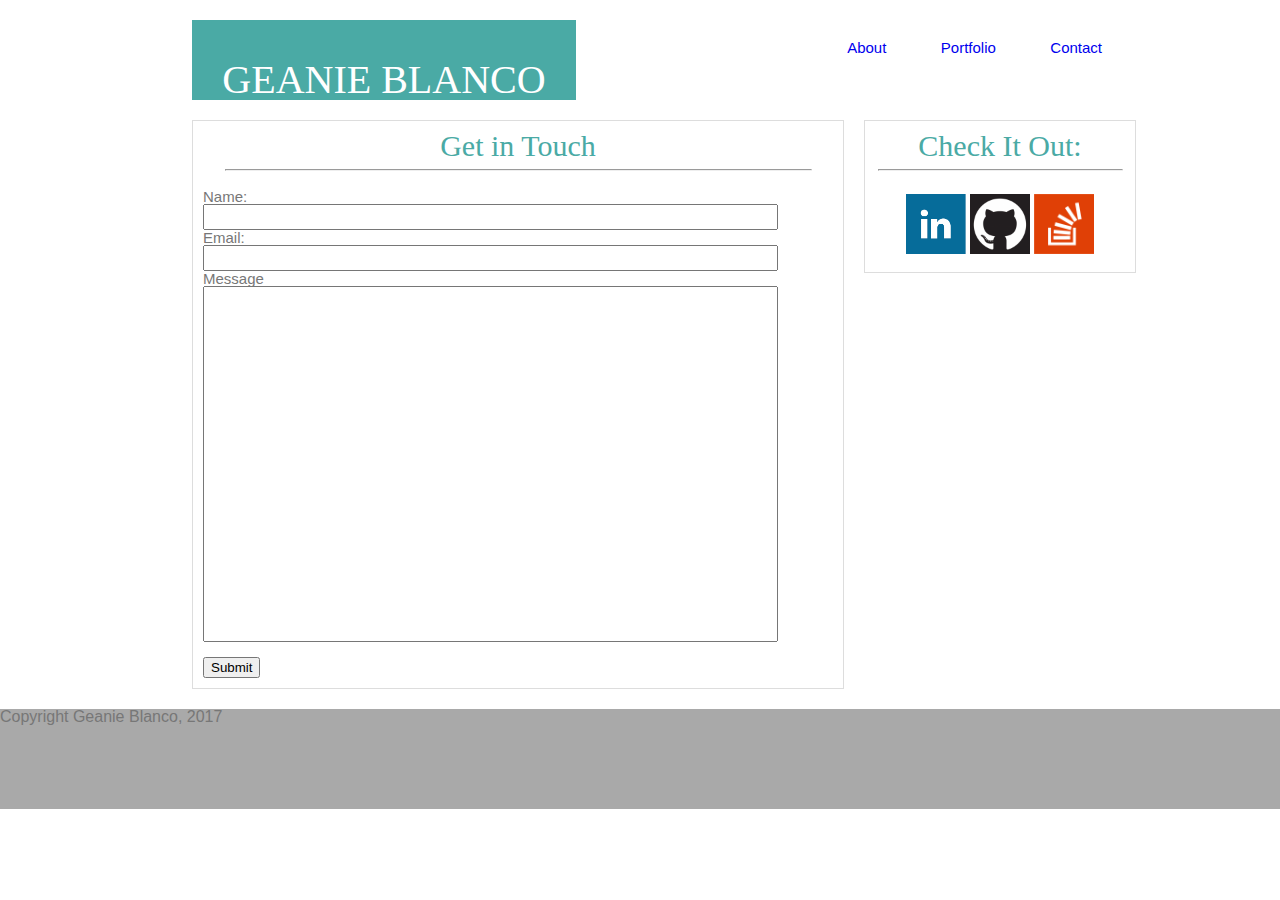
<file: contact.html>
<!DOCTYPE html>
<html>
<head>
	<title>Geanie Blanco | Small Business Marketing Consultant</title>

	<link rel="stylesheet" type="text/css" href="assets/css/reset.css">

	<link rel="stylesheet" type="text/css" href="assets/css/style.css">

</head>
<body class="Site">

<main class="Site-Content">
<!-- Header Image & Navigation -->
<div class="header">
		<div class="title"><p>GEANIE BLANCO</p></div>
		
		<nav class="homenav">
			<ul>
				<li class="navlinks"><a href="index.html"> About</a></li>
				<li class="navlinks"><a href="Portfolio.html">Portfolio</a></li>
				<li class="navlinks"><a href="Contact.html">Contact</a></li>
			</ul></nav>
</div>


<!-- Body -->
<div id="body">
	<div class="bodycontainer">
		<h1 id="headers">Get in Touch</h1>
			<hr>
		<form>
		Name:<br>
			<input type="text" name="firstname" id="textbox"><br>
		Email:<br>
			<input type="text" name="email" id="textbox"><br>
		Message<br>
			<input type="text" name="message" id="messagebox"><br>
		<br>
			<input type="Submit" name="Submit" id="Submit">

		</form>
	</div>
	

	
	<div class="links">
		<h2 id="headers">Check It Out:</h2>
		<hr>
				<a href="https://www.linkedin.com/in/blancoregina/" target="blank"><img src="assets/images/linkedin.png" id="links"></a>

				<a href="http://www.github.com/geanieblanco" target="blank"><img src="assets/images/github.png" id="links"></a>

				<a href="https://stackoverflow.com/users/8316814/geanie-blanco" target="blank"><img src="assets/images/stackoverflow.png" id="links"></a>
	</div>
</div></main>

<!-- FOOTER -->
<footer>
	Copyright Geanie Blanco, 2017
</footer>

</body>
</html>
</file>
<file: assets/css/style.css>
/*HOMEPAGE*/
body {
	font-family: 'Arial', 'Helvetica Neue', Helvetica, sans-serif;
	background-color:#ffffff;
	position: relative;
	/*background-image: url("background.png");*/
	background-repeat:repeat;
	color: #777777;
}

.Site {
  display: flex;
  min-height: 100vh;
  flex-direction: column;
}

.Site-content {
  flex: 1;
}

.header {
	background-color:#ffffff;
	height:100px;
	border-color: #dddddd;
	border-width: 4px;
}

.homenav {
	list-style-type: none;
	text-align: center;
	float: right;
	padding-top:40px;
	margin-right: 10%;
}

.title {
	position:absolute;
	width: 30%;
	margin-left: 15%;
	margin-top:20px;
	padding-top: 40px;
	text-align:center;
	background-color: #4aaaa5;
	font-size: 40px;
	color:white;
	font-family: 'Georgia', Times, 'Times New Roman', serif;
	
}

.navlinks {
	display: inline;
	padding-right:50px;
	font-size:15px;
}

a {
	text-decoration: none;	
}

a:visited {
	text-decoration: none;
	color:#777777;

}

#body {
	width: 960px;
	margin-left: 15%;
	margin-top: 20px;
}

.bodycontainer, .projectcontainer, .formcontainer{
	width:650px;
	background-color:#ffffff;
	overflow: auto;
	float: left;
	vertical-align: middle;
	border-width: 1px;
	border-color: #dddddd;
	border-style: solid;

}

.links {
	background-color:#ffffff;
	width: 270px;
	text-align: center;
	overflow: auto;
	float: left;
	border-width: 1px;
	border-color: #dddddd;
	border-style: solid;
	margin-left: 20px;
}
	
#headers {
	text-align:center;
	font-size: 30px;
	color:#4aaaa5;
	font-family: 'Georgia', Times, 'Times New Roman', serif;
	padding-top: 10px;
}

hr {
	width: 90%;
	color: #dddddd;
}

#profileimg {
	height: 400px;
	float: left;
	padding:15px;
}

#aboutmetext {
	padding: 15px;
	font-size: 15px;
	color:#777777;
}

#links {
	height:60px;
	width:60px;
	display: inline;
	padding-top: 15px;
	padding-bottom: 15px;
}

#footer {
   position:absolute;
   bottom:0;
   width:100%;
   height:100px;
   background-color:#7d7768;
}

/*PORTFOLIO*/


#img {
	width: 300px;
	float: left;
	margin-left: 15px;
	margin-bottom: 15px;
}

#projectimgs {
	width: 100%;
	z-index: 0;
}

.imgcaptions {
	background-color: #4aaaa5;
	z-index: 2;
	position: absolute;
	float: left;
	width:300px;
	height: 40px;
	text-align: center;
	font-size: 20px;
	margin-top: 150px;
	padding-top:10px;
	font-family: 'Georgia', Times, 'Times New Roman', serif;
	color:#cccccc;
}

/*CONTACT*/

form {
	text-align: left;
	padding:10px;
	font-size: 15px;
}

#textbox {
	width: 90%;
	height: 20px;
}

#messagebox {
	width: 90%;
	height: 350px;
}

#submit {
	background-color:#4aaaa5;
	color:white;
	border-radius: 0px;
}

/*FOOTER*/
footer {
	height: 100px;
	background-color:darkgray;
	border-top-color: #4aaaa5;
	border-top-width: 5px;
	margin-top:20px;
	width: 100%;
}

/*RESPONSIVE*/
@media only screen and (max-width: 768px) {

	.site-content {
		margin-left: 5px;
	}
    .bodycontainer, .projectcontainer, .formcontainer, .links {
		clear: both;
		width: 700px;
		margin-left: 10px;
    }

    .title {
    	font-size: 20px;
    }

    .links {
    	margin-top: 10px;
    	margin-left: -1px;
    }

    .footer {
    	width: 100%;
    }
}

@media only screen and (max-width: 640px) {

	.site-content {
		margin-left: 5px;
	}
    .bodycontainer, .projectcontainer, .formcontainer, .links {
		clear: both;
		width: 500px;
		margin-left: 5px;
    }

    .title {
    	font-size: 15px;
    }

    .links {
    	margin-top: 10px;
    	margin-left: -1px;
    }

    .footer {
    	width: 100%;
    }
}
</file>
